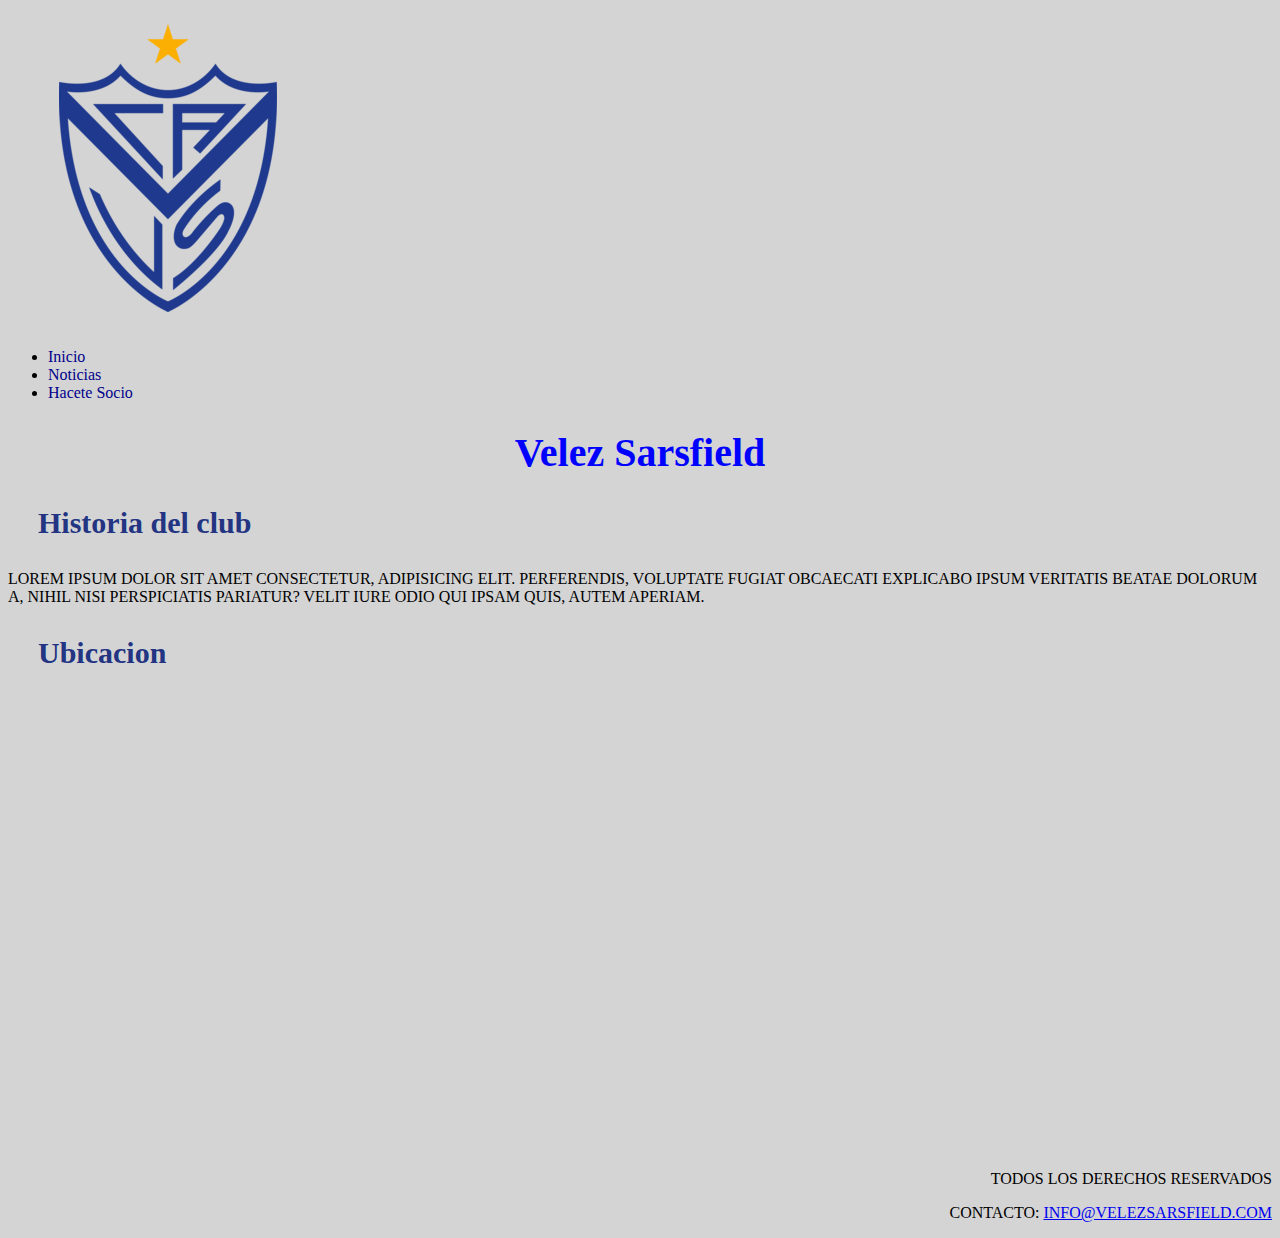
<file: index.html>
<!DOCTYPE html>
<html lang="en">
<head>
    <meta charset="UTF-8">
    <meta name="viewport" content="width=device-width, initial-scale=1.0">
    <title>Velez Sarsfield</title>
    <link rel="stylesheet" href="estilos.css">
</head>
<body>
    <header>
        <img src="img/logo.png" alt="LOGO">
        <NAV>
            <ul>
                <li>
                <a href="index.html">Inicio</a>
                </li>
                <li>
                <a href="noticias.html">Noticias</a>
                </li>
                <li>
                <a href="hacete-socio.html">Hacete Socio</a>
                </li>
            </ul>
        </NAV>
    </header>

    <main>
        <h1>Velez Sarsfield</h1>
        <h2>Historia del club</h2>
        <p>Lorem ipsum dolor sit amet consectetur, adipisicing elit. Perferendis, voluptate fugiat obcaecati explicabo ipsum veritatis beatae dolorum a, nihil nisi perspiciatis pariatur? Velit iure odio qui ipsam quis, autem aperiam.</p>
        <h2>Ubicacion</h2>
        <iframe src="https://www.google.com/maps/embed?pb=!1m18!1m12!1m3!1d3282.7640857976685!2d-58.52327172447469!3d-34.63540155917174!2m3!1f0!2f0!3f0!3m2!1i1024!2i768!4f13.1!3m3!1m2!1s0x95bcc8382fb08ab9%3A0xea0ca78972856a8e!2sEstadio%20Jos%C3%A9%20Amalfitani!5e0!3m2!1ses-419!2sar!4v1755373028518!5m2!1ses-419!2sar" width="600" height="450" style="border:0;" allowfullscreen="" loading="lazy" referrerpolicy="no-referrer-when-downgrade"></iframe>

    </main>

    <footer>
        <p>Todos los derechos reservados</p>
        <p>Contacto: <a href="mailto: info@velezsarsfield.com" target="_blank">info@velezsarsfield.com</a></p>

    </footer>
    
</body>
</html>
</file>
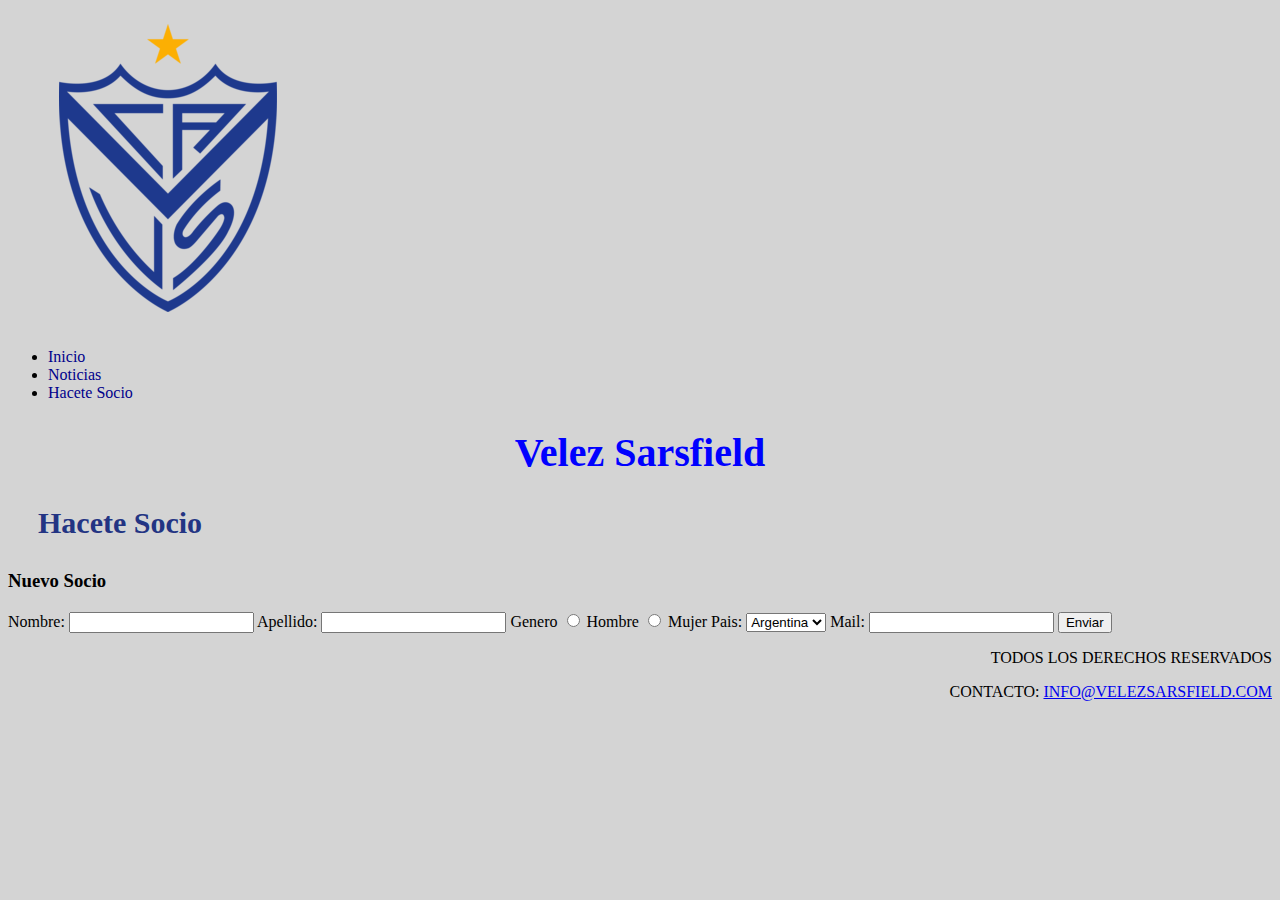
<file: hacete-socio.html>
<!DOCTYPE html>
<html lang="en">
<head>
    <meta charset="UTF-8">
    <meta name="viewport" content="width=device-width, initial-scale=1.0">
    <title>Velez Sarsfield</title>
    <link rel="stylesheet" href="estilos.css">
</head>
<body>
    <header>
        <img src="img/logo.png" alt="LOGO">
        <NAV>
            <ul>
                <li>
                <a href="index.html">Inicio</a>
                </li>
                <li>
                <a href="noticias.html">Noticias</a>
                </li>
                <li>
                <a href="hacete-socio.html">Hacete Socio</a>
                </li>
            </ul>
        </NAV>
    </header>

    <main>
        <h1>Velez Sarsfield</h1>
        <h2>Hacete Socio</h2>
        <!-- formulario de inscripcion -->
        <h3>Nuevo Socio</h3>
        <form action="/submit" method="post">
            <label for="nombre">Nombre:</label>
            <input type="text" name="Nombre" id="Nombre">
            <label for="Apellido">Apellido:</label>
            <input type="text" name="Apellido" id="Apellido">
            <label for="genero">Genero</label>
            <input type="radio">
            <label for="hombre">Hombre</label>
            <input type="radio">
            <label for="mujer">Mujer</label>
            <label for="pais">Pais:</label>
            <select name="" id="">
                <option value="">Argentina</option>
                <option value="">Brasil</option>
                <option value="">Paraguay</option>
                <option value="">Uruguay</option>
                <option value="">Otro</option>
            </select>
            <label for="mail">Mail:</label>
            <input type="email" name="mail" id="mail">
            <input type="submit" value="Enviar">
        </form>
        

    </main>

    <footer>
        <p>Todos los derechos reservados</p>
        <p>Contacto: <a href="mailto: info@velezsarsfield.com" target="_blank">info@velezsarsfield.com</a></p>

    </footer>
    
</body>
</html>
</file>
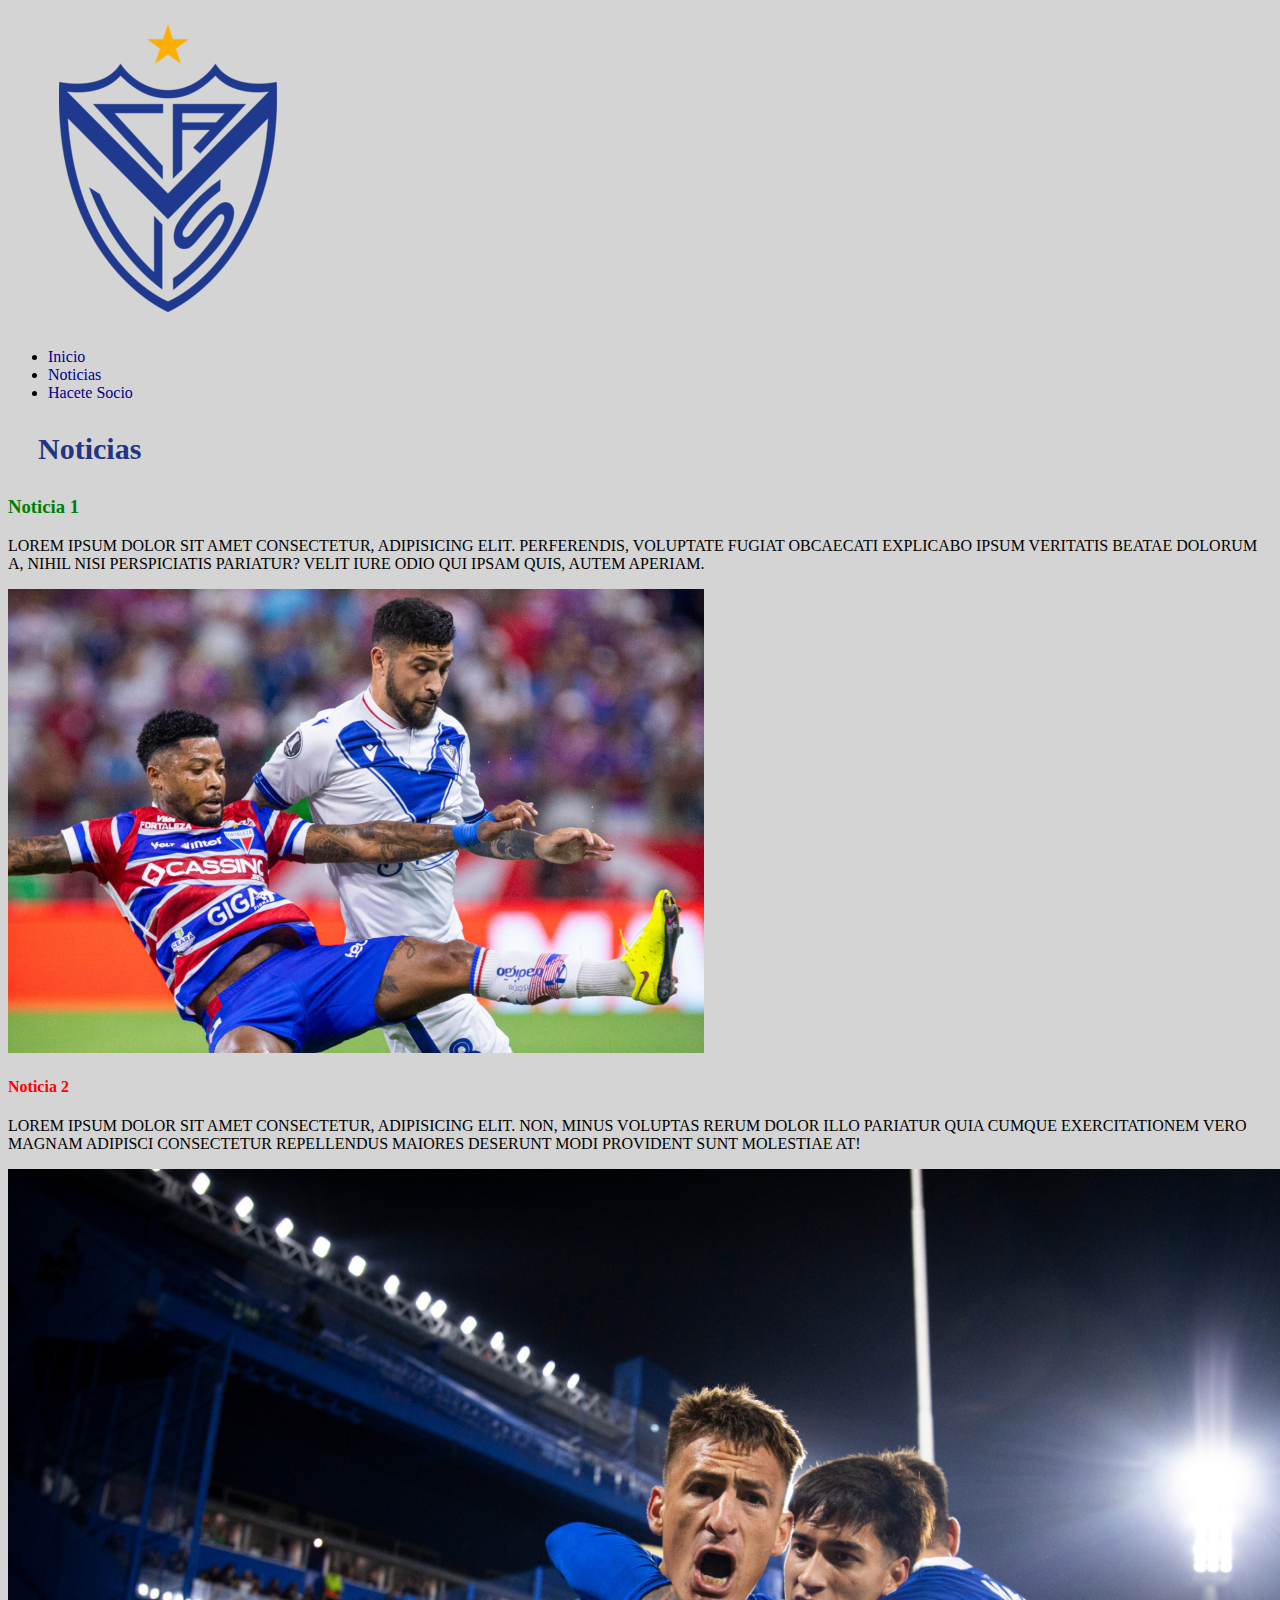
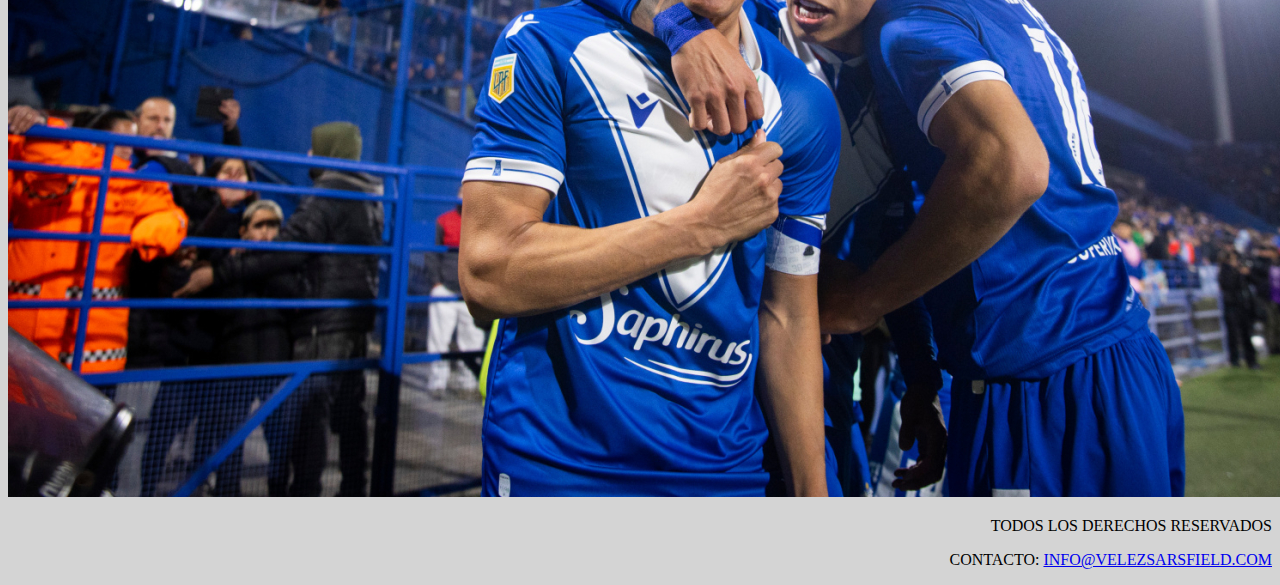
<file: noticias.html>
<!DOCTYPE html>
<html lang="en">
<head>
    <meta charset="UTF-8">
    <meta name="viewport" content="width=device-width, initial-scale=1.0">
    <title>Velez Sarsfield</title>
    <link rel="stylesheet" href="estilos.css">
</head>
<body>
    <header>
        <img src="img/logo.png" alt="LOGO">
        <NAV>
            <ul>
                <li>
                <a href="index.html">Inicio</a>
                </li>
                <li>
                <a href="noticias.html">Noticias</a>
                </li>
                <li>
                <a href="hacete-socio.html">Hacete Socio</a>
                </li>
            </ul>
        </NAV>
    </header>
    <main>
        <section>
            <div class="texto">
            <h2>Noticias</h2>
            <h3 class="noticia1">Noticia 1</h3>
            <p>Lorem ipsum dolor sit amet consectetur, adipisicing elit. Perferendis, voluptate fugiat obcaecati explicabo ipsum veritatis beatae dolorum a, nihil nisi perspiciatis pariatur? Velit iure odio qui ipsam quis, autem aperiam.</p>
            </div>

            <div class="noticia1">
            <img src="img/img2.jpg" alt="Imagen Noticia 1">
            </div>

            <div class="texto">
            <h4 class="noticia2">Noticia 2</h4>
            <p>Lorem ipsum dolor sit amet consectetur, adipisicing elit. Non, minus voluptas rerum dolor illo pariatur quia cumque exercitationem vero magnam adipisci consectetur repellendus maiores deserunt modi provident sunt molestiae at!</p>
            </div>
            
            <div class="noticia2">
            <img src="img/noticia2.jpg" alt="Imagen Noticia 2">
            </div>
        </section>
    </main>
    <footer>
        <p>Todos los derechos reservados</p>
        <p>Contacto: <a href="mailto: info@velezsarsfield.com" target="_blank">info@velezsarsfield.com</a></p>
    </footer>
</body>
</html>
</file>
<file: estilos.css>
/*Estilo Main*/
h1 {color: blue; font-size: 40px;text-align: center;}
h2 {color: #233483;font-size: 30px; margin: 30px;}
body {background-color: #d4d4d4;}
p {text-transform: uppercase;}
.noticia1 {color: green;}
.noticia2 {color: red;}

/*Estilo navegacion*/
header nav ul a{color: darkblue;text-decoration: none;}

/* Estilo footer*/
footer{text-align: right;font-size: medium;}
</file>
